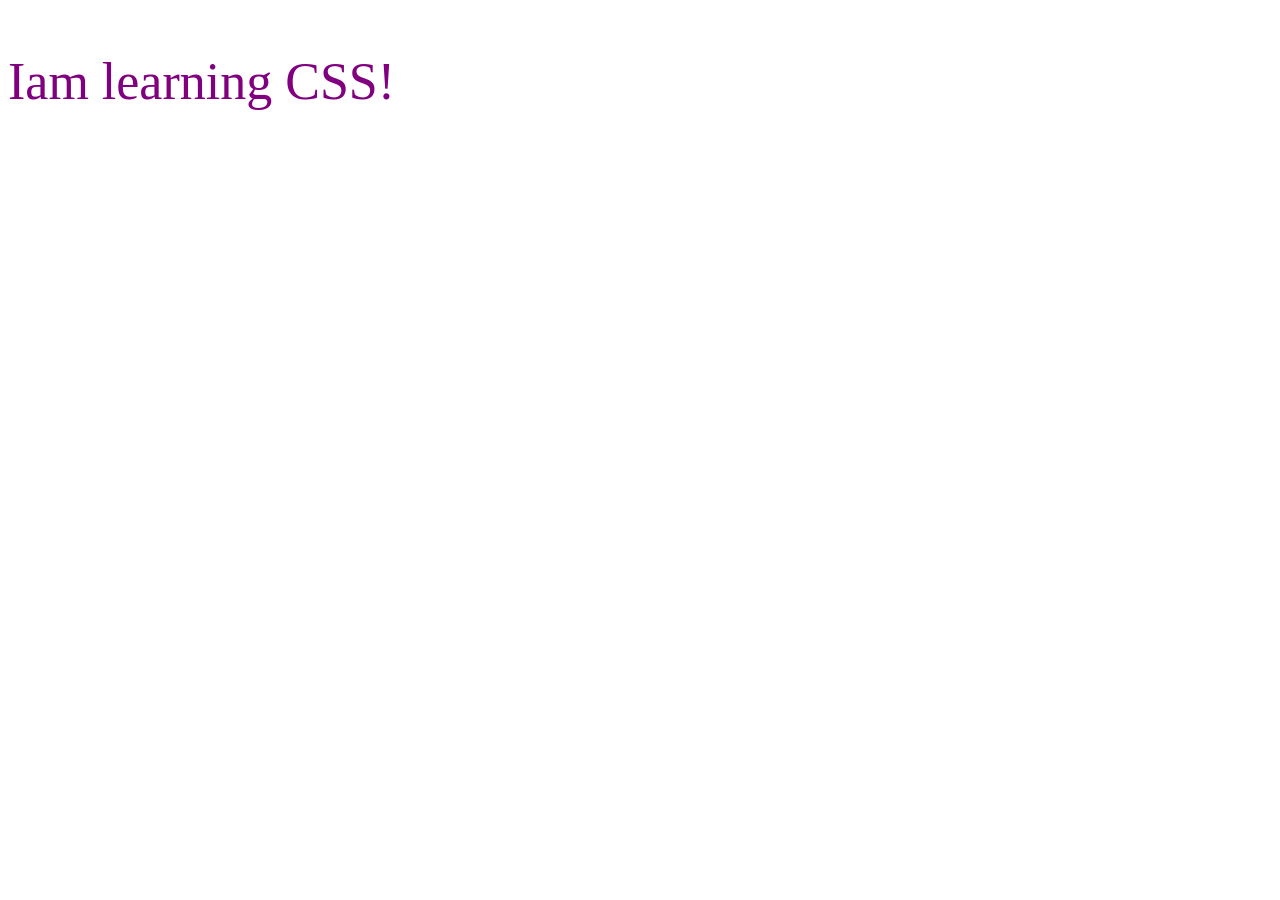
<file: html/index.html>
<!DOCTYPE html>
<html lang="en">
<head>
    <meta charset="UTF-8">
    <meta name="viewport" content="width=device-width, initial-scale=1.0">
    <title>Document</title>
    <link rel="stylesheet" href="../css/style.css" />
</head>
<body>
    <p>Iam learning CSS!</p>
</body>
</html>
</file>
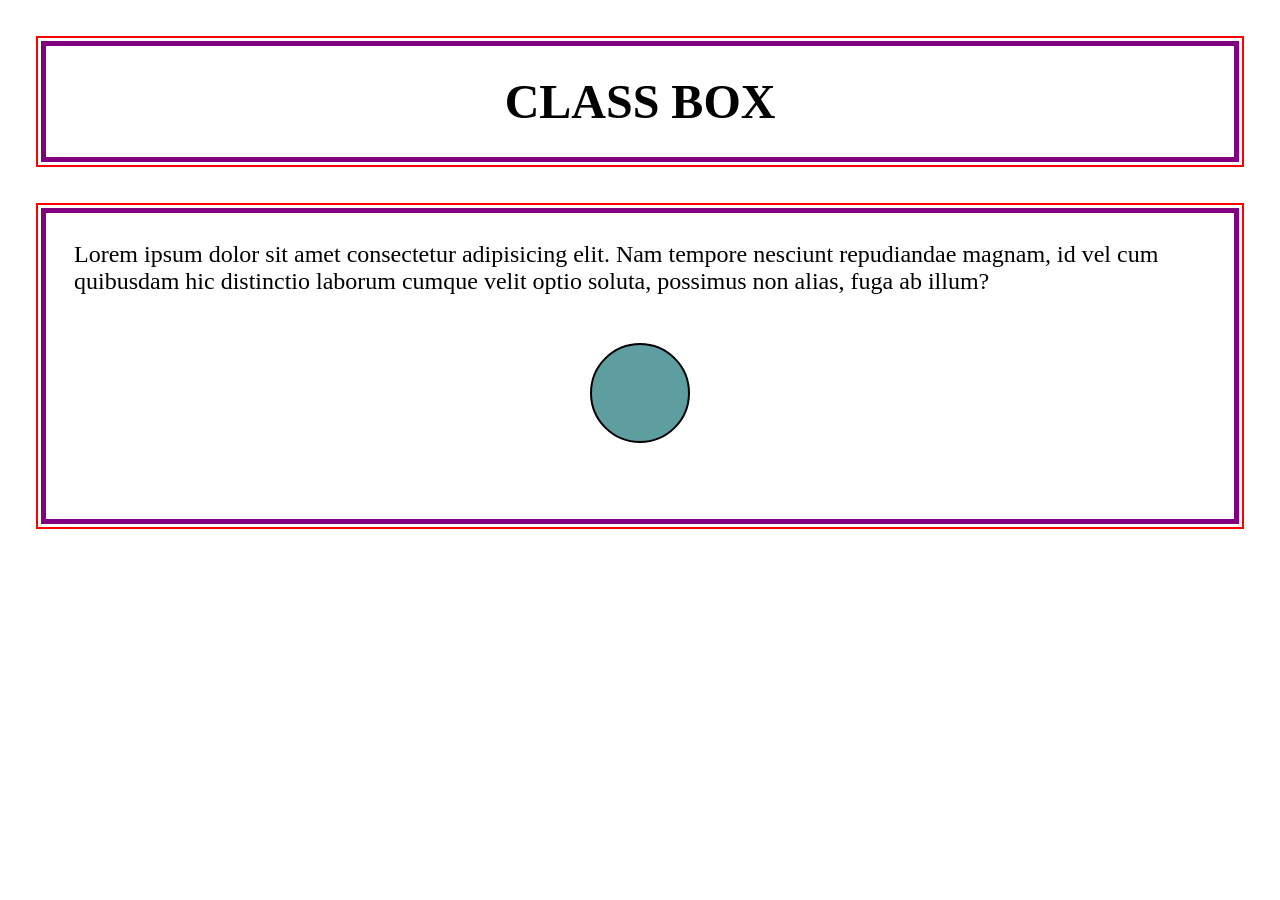
<file: html/box.html>
<!DOCTYPE html>
<html lang="en">
<head>
    <meta charset="UTF-8">
    <meta name="viewport" content="width=device-width, initial-scale=1.0">
    <title>Document</title>
    <link rel="stylesheet" href="../css/box.css">
</head>
<body>
    <header class = "container">
        <h1>
            CLASS BOX
        </h1>
    </header>
    <main class = "container">
        <p>Lorem ipsum dolor sit amet consectetur adipisicing elit. Nam tempore nesciunt repudiandae magnam, id vel cum quibusdam hic distinctio laborum cumque velit optio soluta, possimus non alias, fuga ab illum?</p>
        <div class = "circle"></div>
    </main>
</body>
</html>
</file>
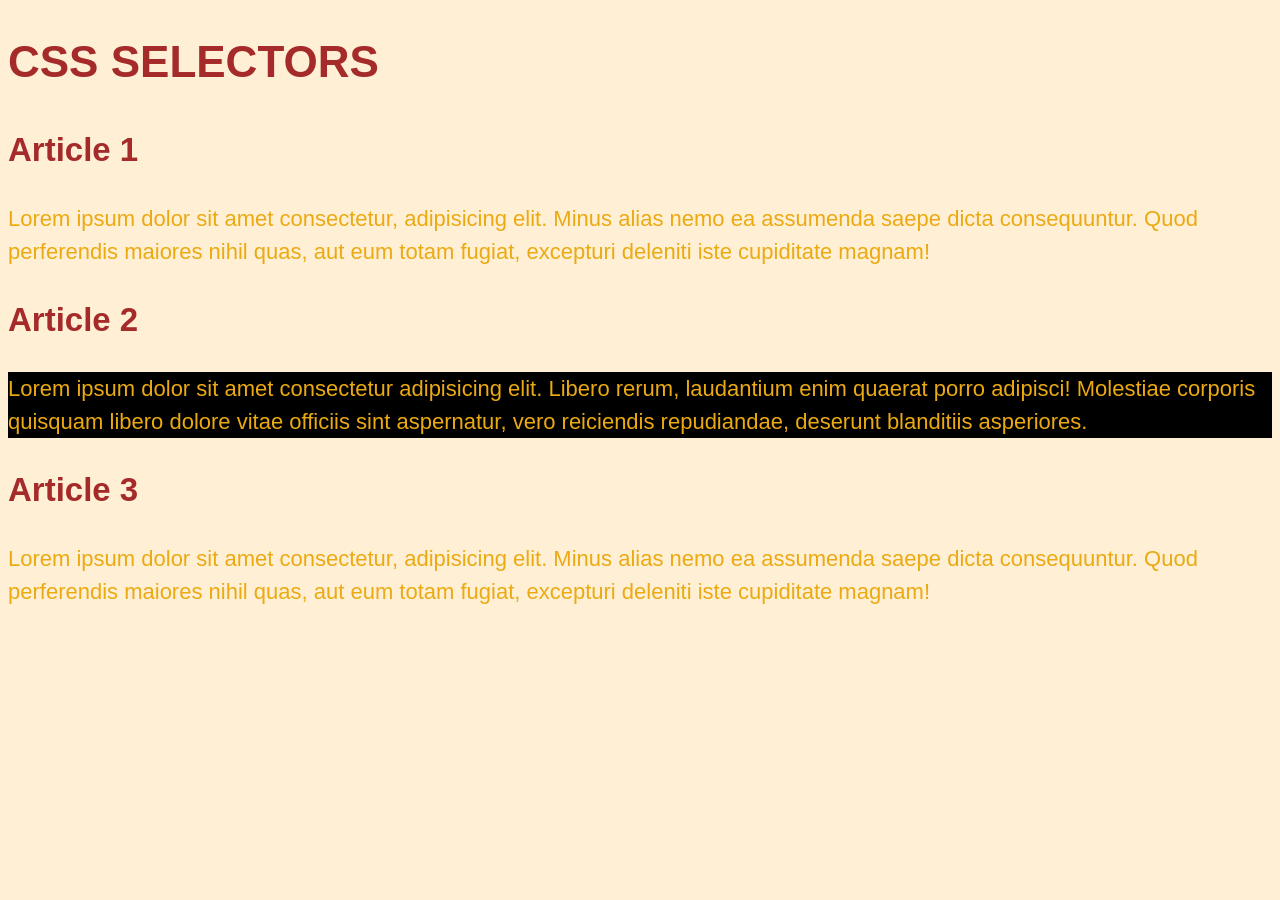
<file: html/colors.html>
<!DOCTYPE html>
<html lang="en">
<head>
    <meta charset="UTF-8">
    <meta name="viewport" content="width=device-width, initial-scale=1.0">
    <title>Document</title>
    <link rel="stylesheet" href="../css/colors.css" />
</head>
<body>
    <h1>CSS SELECTORS</h1>
    <article>
        <h2>Article 1</h2>
        <p>Lorem ipsum dolor sit amet consectetur, adipisicing elit. Minus alias nemo ea assumenda saepe dicta consequuntur. Quod perferendis maiores nihil quas, aut eum totam fugiat, excepturi deleniti iste cupiditate magnam!</p>
    </article>
    <article>
        <h2>Article 2</h2>
        <p id = "second" class = "gray">Lorem ipsum dolor sit amet consectetur adipisicing elit. Libero rerum, laudantium enim quaerat porro adipisci! <span>Molestiae</span> corporis quisquam libero dolore vitae officiis sint aspernatur, vero reiciendis repudiandae, deserunt blanditiis asperiores.</p>
    </article>
    <article>
        <h2>Article 3</h2>
        <p>Lorem ipsum dolor sit amet consectetur, adipisicing elit. Minus alias nemo ea assumenda saepe dicta consequuntur. Quod perferendis maiores nihil quas, aut eum totam fugiat, excepturi deleniti iste cupiditate magnam!</p>
    </article>
</body>
</html>
</file>
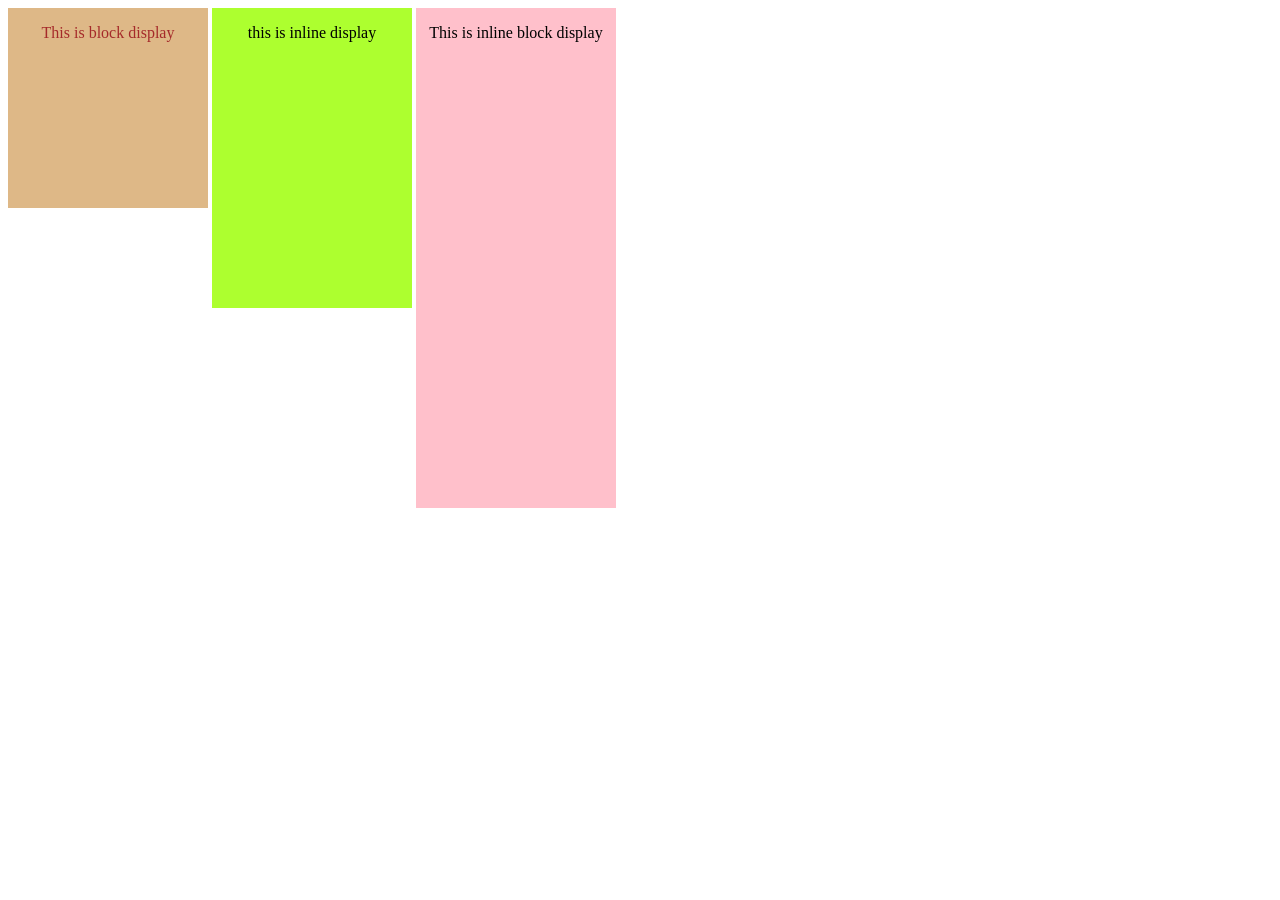
<file: html/display.html>
<!DOCTYPE html>
<html lang="en">
<head>
    <meta charset="UTF-8">
    <meta name="viewport" content="width=device-width, initial-scale=1.0">
    <title>Document</title>
    <link rel="stylesheet" href="../css/display.css">
</head>
<body>
    <div class="block"><p>This is block display</p></div>
    <div class="inline"> <p>this is inline display</p></div>
    <div class="inline-block"><p>This is inline block display</p></div>
</body>
</html>
</file>
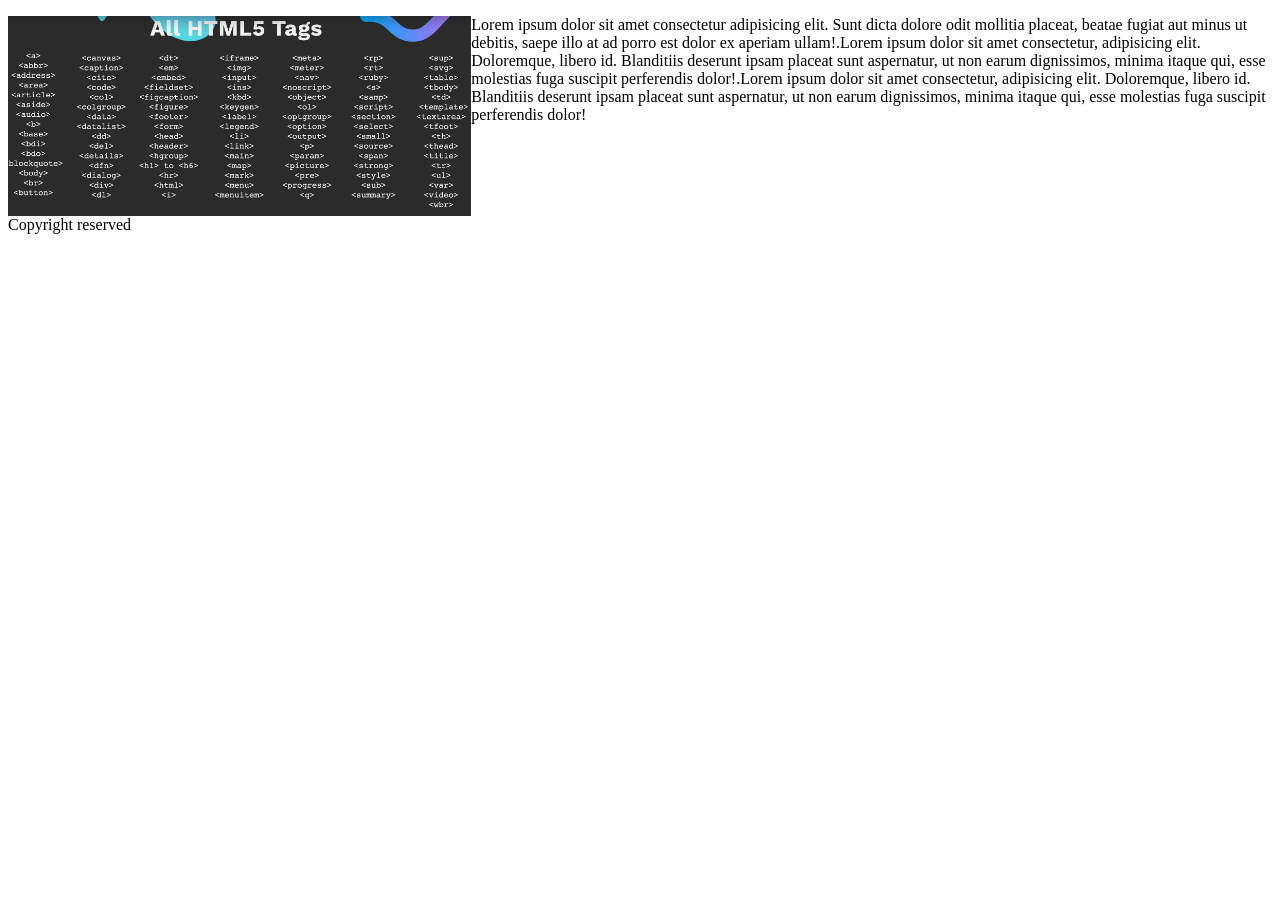
<file: html/float.html>
<!DOCTYPE html>
<html lang="en">
<head>
    <meta charset="UTF-8">
    <meta name="viewport" content="width=device-width, initial-scale=1.0">
    <title>Document</title>
    <link rel="stylesheet" href="../css/float.css">
</head>
<body>
    <div>
        <img src="./Screenshot 2025-12-24 095553.png" alt="html tags" height="200px">
        <p>Lorem ipsum dolor sit amet consectetur adipisicing elit. Sunt dicta dolore odit mollitia placeat, beatae fugiat aut minus ut debitis, saepe illo at ad porro est dolor ex aperiam ullam!.Lorem ipsum dolor sit amet consectetur, adipisicing elit. Doloremque, libero id. Blanditiis deserunt ipsam placeat sunt aspernatur, ut non earum dignissimos, minima itaque qui, esse molestias fuga suscipit perferendis dolor!.Lorem ipsum dolor sit amet consectetur, adipisicing elit. Doloremque, libero id. Blanditiis deserunt ipsam placeat sunt aspernatur, ut non earum dignissimos, minima itaque qui, esse molestias fuga suscipit perferendis dolor!</p>
        <footer>Copyright reserved</footer>
    </div>
</body>
</html>
</file>
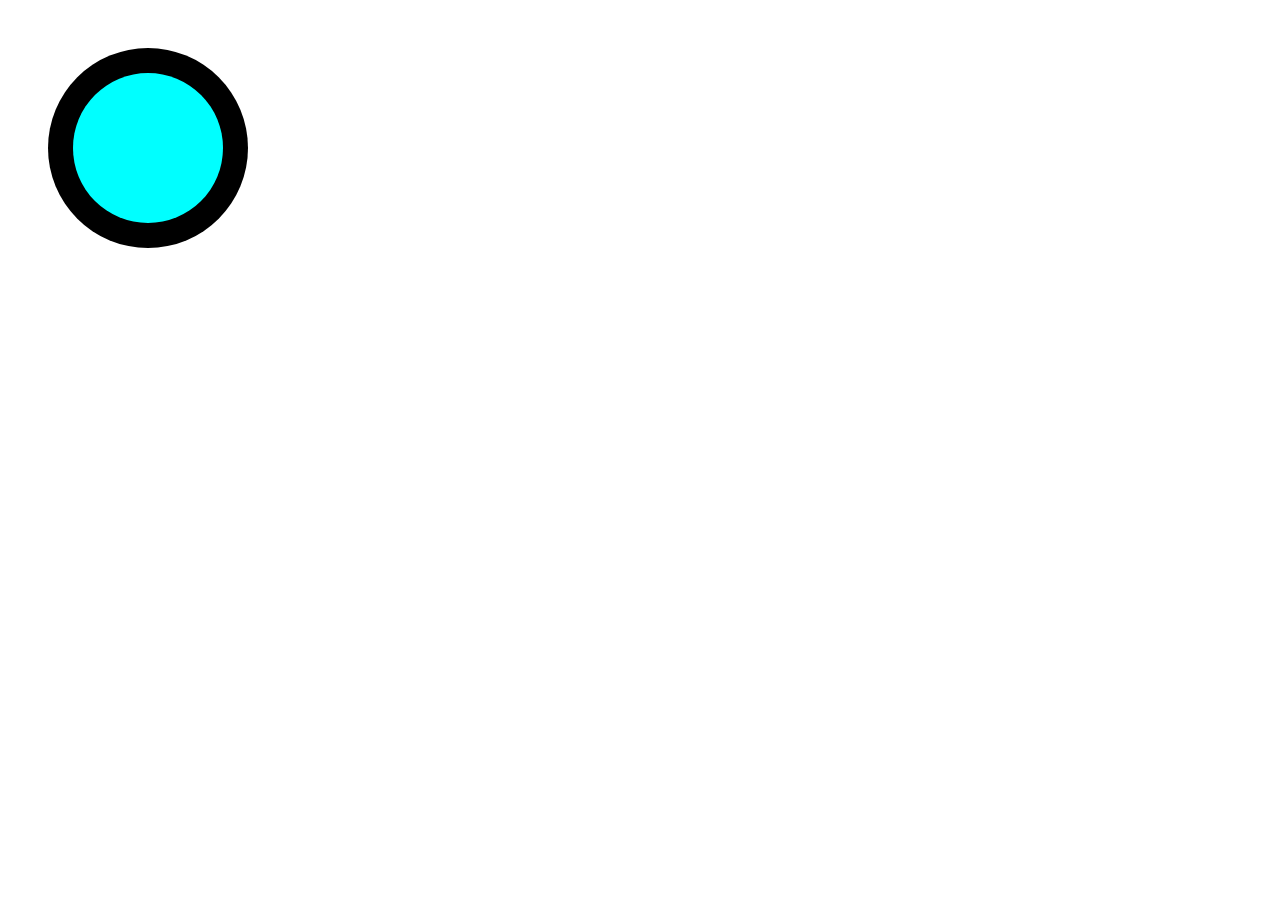
<file: html/position.html>
<!DOCTYPE html>
<html lang="en">
<head>
    <meta charset="UTF-8">
    <meta name="viewport" content="width=device-width, initial-scale=1.0">
    <title>Document</title>
    <link rel="stylesheet" href="../css/position.css">
</head>
<body>
    <div class="cocentric"><div></div></div>
</body>
</html>
</file>
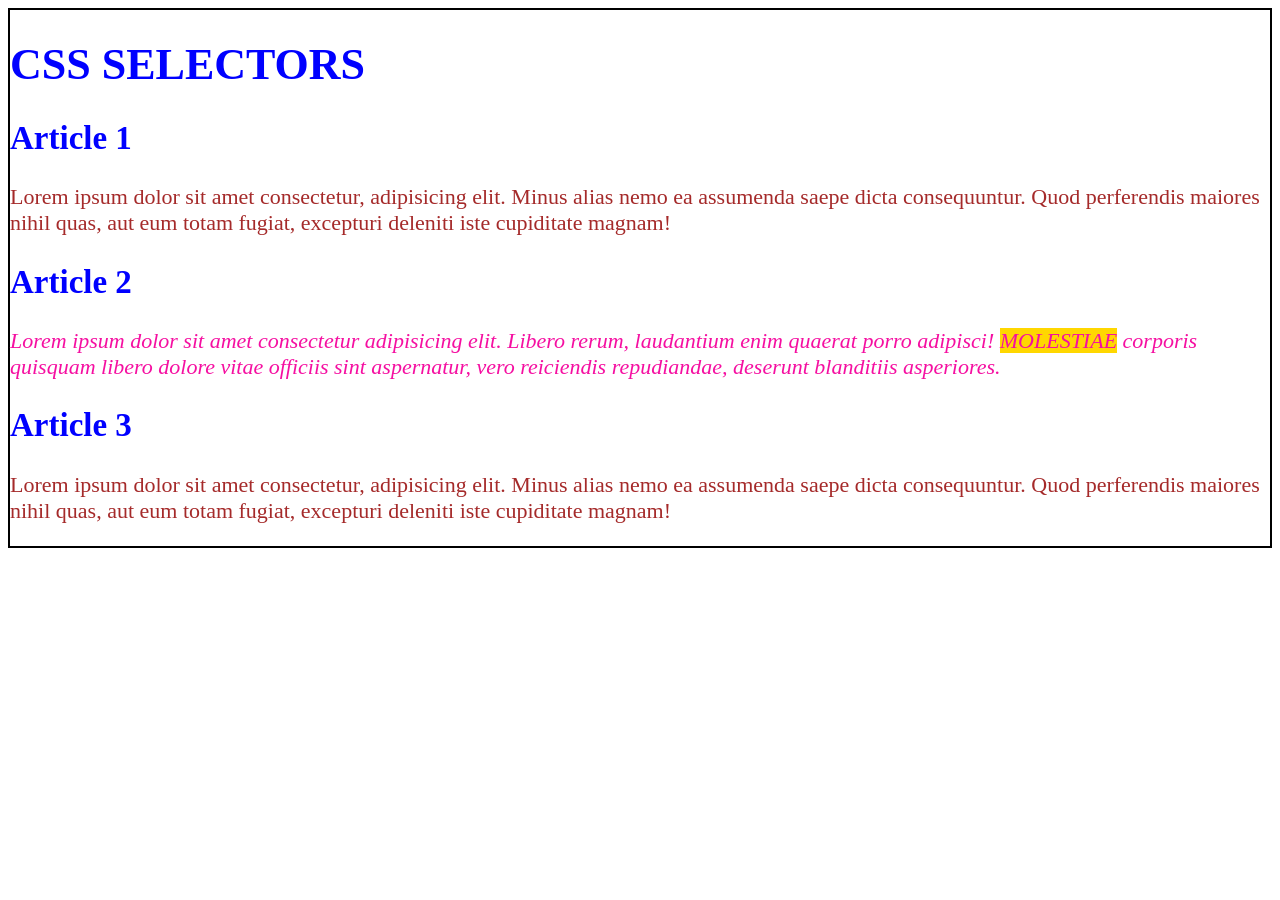
<file: html/selector.html>
<!DOCTYPE html>
<html lang="en">
<head>
    <meta charset="UTF-8">
    <meta name="viewport" content="width=device-width, initial-scale=1.0">
    <title>Document</title>
    <link rel="stylesheet" href="../css/selector.css" />
</head>
<body>
    <h1>CSS SELECTORS</h1>
    <article>
        <h2>Article 1</h2>
        <p>Lorem ipsum dolor sit amet consectetur, adipisicing elit. Minus alias nemo ea assumenda saepe dicta consequuntur. Quod perferendis maiores nihil quas, aut eum totam fugiat, excepturi deleniti iste cupiditate magnam!</p>
    </article>
    <article>
        <h2>Article 2</h2>
        <p id = "second" class = "gray">Lorem ipsum dolor sit amet consectetur adipisicing elit. Libero rerum, laudantium enim quaerat porro adipisci! <span>Molestiae</span> corporis quisquam libero dolore vitae officiis sint aspernatur, vero reiciendis repudiandae, deserunt blanditiis asperiores.</p>
    </article>
    <article>
        <h2>Article 3</h2>
        <p>Lorem ipsum dolor sit amet consectetur, adipisicing elit. Minus alias nemo ea assumenda saepe dicta consequuntur. Quod perferendis maiores nihil quas, aut eum totam fugiat, excepturi deleniti iste cupiditate magnam!</p>
    </article>
</body>
</html>
</file>
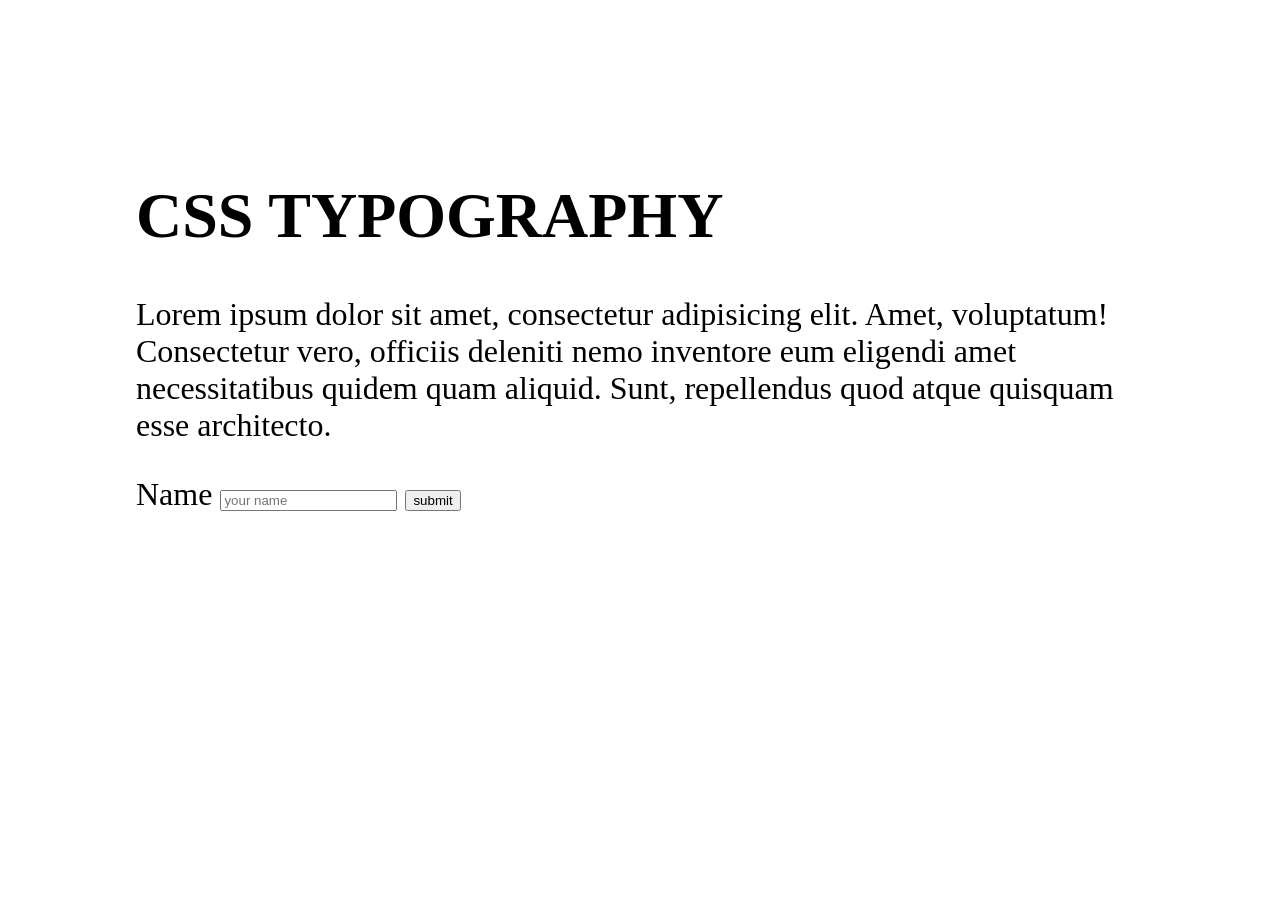
<file: html/typography.html>
<!DOCTYPE html>
<html lang="en">
<head>
    <meta charset="UTF-8">
    <meta name="viewport" content="width=device-width, initial-scale=1.0">
    <title>Document</title>
    <link rel="stylesheet" href="../css/typography.css">
</head>
<body>
    <header>
        <h1>CSS TYPOGRAPHY</h1>
    </header>
    <main>
        <p>Lorem ipsum dolor sit amet, consectetur adipisicing elit. Amet, voluptatum! Consectetur vero, officiis deleniti nemo inventore eum eligendi amet necessitatibus quidem quam aliquid. Sunt, repellendus quod atque quisquam esse architecto.</p>
        <form>
            <label for="name">Name</label>
            <input id="name" type="text" placeholder="your name">
            <button>submit</button>
        </form>
    </main>
</body>
</html>
</file>
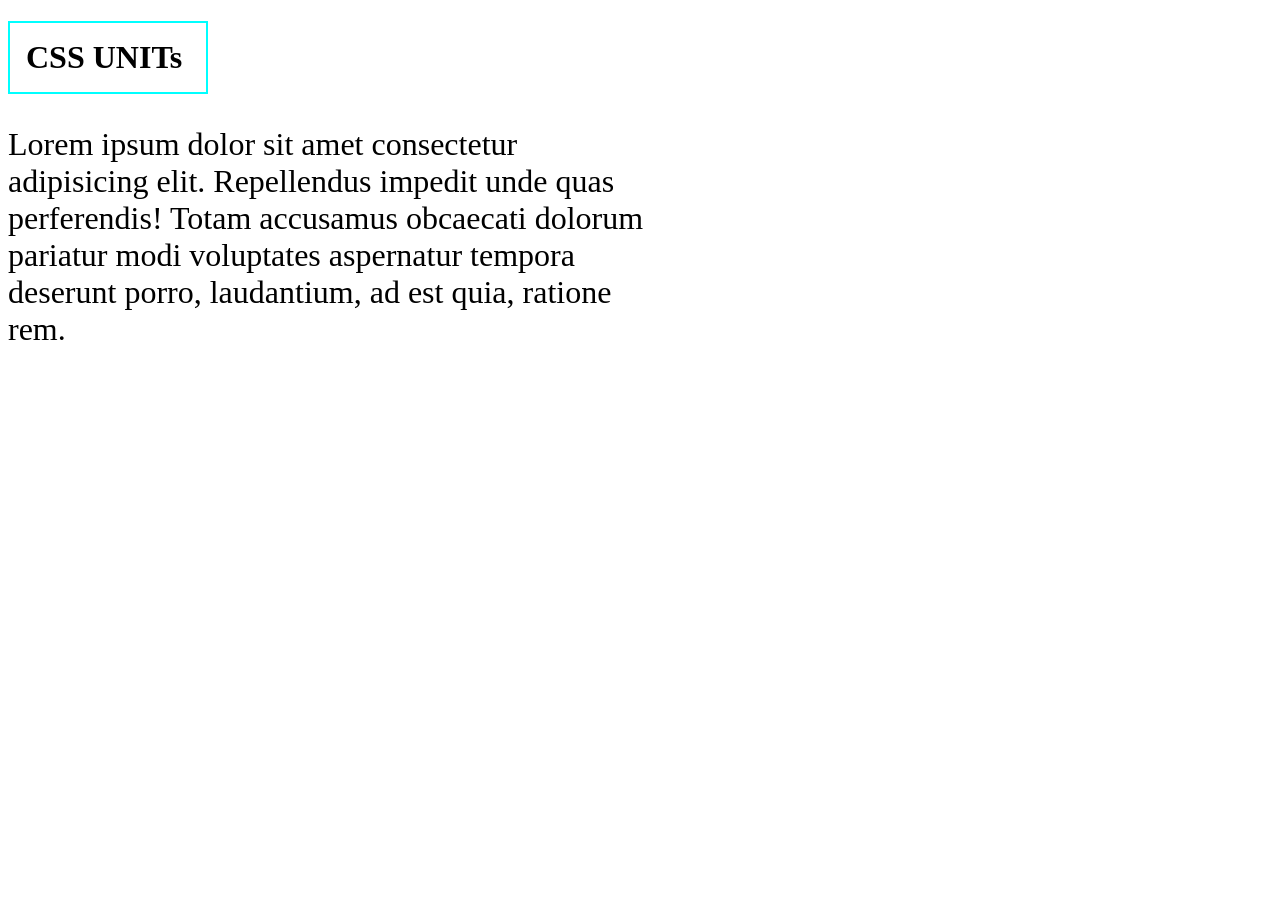
<file: html/units.html>
<!DOCTYPE html>
<html lang="en">
<head>
    <meta charset="UTF-8">
    <meta name="viewport" content="width=device-width, initial-scale=1.0">
    <title>Document</title>
    <link rel="stylesheet" href="../css/units.css">
</head>
<body>
    <header>
        <h1>CSS UNITs</h1>
    </header>
    <article>
        <p>Lorem ipsum dolor sit amet consectetur adipisicing elit. Repellendus impedit unde quas perferendis! Totam accusamus obcaecati dolorum pariatur modi voluptates aspernatur tempora deserunt porro, laudantium, ad est quia, ratione rem.</p>
    </article>
</body>
</html>
</file>
<file: css/style.css>
body{
    font-size:52px;
}

p{
    color:purple;
}
</file>
<file: css/box.css>
*{
    margin:0;
    padding:0;
    box-sizing: border-box;
}

.container{
    font-size : 1.5rem;
    border : 2px solid red;
    margin : 1.5em;
    padding : 1.5em;
    outline : 5px solid purple;
    outline-offset : -10px;
}

h1{
    text-align : center;
}

.circle{
    background-color: cadetblue;
    width: 100px;
    height: 100px;
    border: 2px solid;
    border-radius: 50px;
    margin: 3rem auto;
}
</file>
<file: css/colors.css>
body{
    font-size: 22px;
    font-family: Arial, Helvetica, sans-serif;
    line-height: 1.5;
    background-color:papayawhip;
    color: brown;
}

p{
    color: #ebaa12;
}

.gray{
    background-color: black;
}
</file>
<file: css/display.css>
.block{
    display: inline-block;
    background-color: burlywood;
    color: brown;
    width: 200px;
    height: 200px;
    text-align: center;
}
.inline{
    display:inline-block;
    background-color: greenyellow;
    color: black;
    width: 200px;
    height: 300px;
    text-align: center;
}

.inline-block{
    display: inline-block;
    background-color: pink;
    color: rgb(0, 0, 0);
    width: 200px;
    height: 500px;
    text-align: center;
}
</file>
<file: css/float.css>
div>img{
    float: left;
}
div>footer{
    clear: left;
}
</file>
<file: css/position.css>
.cocentric>div{
    height: 150px;
    width: 150px;
    background-color: aqua;
    border-radius: 100px;
    position:relative;
    top: 25px;
    left: 25px;
    z-index: 0;
}

.cocentric{
    height: 200px;
    width: 200px;
    background-color: black;
    border-radius: 100px;
    position:absolute;
    top: 3rem;
    left: 3rem;
}
</file>
<file: css/selector.css>
body{
    font-size: 22px;
    border: 2px solid black;
}

h1, h2{
    color:blue
}

p{
    color:brown;
}

p span{
    text-transform: uppercase;
    background-color: gold;
}

.gray{
    color:rgb(245, 15, 161);
}

#second{
    font-style: italic;
}
</file>
<file: css/typography.css>
body{
    padding: 10%;
    font-size: 2rem;
}
</file>
<file: css/units.css>
header{
   width: 200px;
}
h1{
    border: 2px solid aqua;
    padding: 0.5em;
}
p{
    font-size: 2rem;
    width: 40ch;
}
</file>
